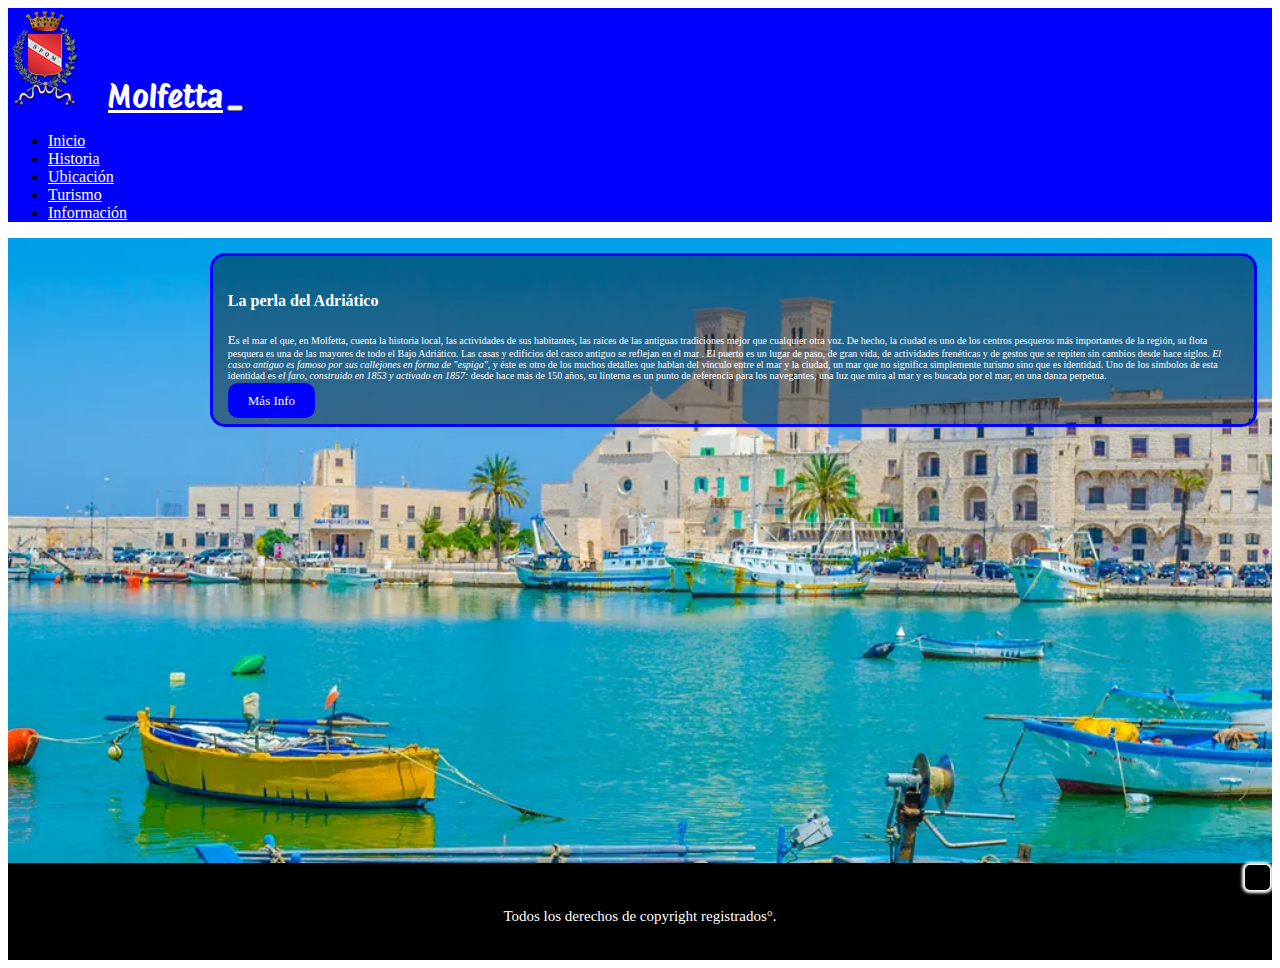
<file: index.html>
<!DOCTYPE html>
<html lang="es">
<head>
    <meta charset="UTF-8">
    <meta name="viewport" content="width=device-width, initial-scale=1.0">
    <link rel="shortcut icon" href="./images/EscudoMolfetta.jpg" type="image/x-icon">
    <link rel="stylesheet" href="https://cdnjs.cloudflare.com/ajax/libs/font-awesome/6.5.1/css/all.min.css" integrity="sha512-DTOQO9RWCH3ppGqcWaEA1BIZOC6xxalwEsw9c2QQeAIftl+Vegovlnee1c9QX4TctnWMn13TZye+giMm8e2LwA==" crossorigin="anonymous" referrerpolicy="no-referrer" />
   
    <!-- BS 5.1  -->
    <link href="https://cdn.jsdelivr.net/npm/bootstrap@5.1.3/dist/css/bootstrap.min.css" rel="stylesheet" integrity="sha384-1BmE4kWBq78iYhFldvKuhfTAU6auU8tT94WrHftjDbrCEXSU1oBoqyl2QvZ6jIW3" crossorigin="anonymous">
     <!-- BS 5.1  -->
    <link rel="stylesheet" href="./css/estilos.css">
    <title>Molfetta</title>
</head>
<body>
    <nav class="navbar navbar-expand-sm  navbar-dark">
        <div class="container-fluid">
          <a class="navbar-brand"  href="./index.html"> <img src="./images/Logo-molfetta.png" alt="logo">Molfetta</a>
          <button class="navbar-toggler" type="button" data-bs-toggle="collapse" data-bs-target="#collapsibleNavbar">
            <span class="navbar-toggler-icon"></span>
          </button>
          <div class="collapse navbar-collapse" id="collapsibleNavbar">
            <ul class="navbar-nav">
              <li class="nav-item">
                <a class="nav-link" href="./index.html">Inicio</a>
              </li>
              <li class="nav-item">
                <a class="nav-link" href="./sections/historia.html">Historia</a>
              </li>
              <li class="nav-item"> 
                <a class="nav-link" href="./sections/ubicacion.html">Ubicación</a>
              </li>
              <li class="nav-item">
                <a class="nav-link" href="./sections/turismo.html">Turismo</a>
              </li>
              <li class="nav-item">
                <a class="nav-link" href="./sections/informacion.html">Información</a>
              </li>
            </ul>
          </div>
        </div>
      </nav>
      <!--jumbotron inicia-->
    <div class="p-2 bg-primary jumbotron">
        <div class="call">
        <h4>La perla del Adriático</h4>
        <p>Es el mar el que, en Molfetta, cuenta la historia local, las actividades de sus habitantes, las raíces de las antiguas tradiciones mejor que cualquier otra voz. De hecho, la ciudad es uno de los centros pesqueros más importantes de la región, su flota pesquera es una de las mayores de todo el Bajo Adriático. Las casas y edificios del casco antiguo se reflejan en el mar . El puerto es un lugar de paso, de gran vida, de actividades frenéticas y de gestos que se repiten sin cambios desde hace siglos. <span> El casco antiguo es famoso por sus callejones en forma de "espiga"</span>, y éste es otro de los muchos detalles que hablan del vínculo entre el mar y la ciudad, un mar que no significa simplemente turismo sino que es identidad. Uno de los símbolos de esta identidad es <span> el faro, construido en 1853 y activado en 1857:</span> desde hace más de 150 años, su linterna es un punto de referencia para los navegantes, una luz que mira al mar y es buscada por el mar, en una danza perpetua. 
        </p>
        <a class="btn btn-primary" href="./sections/informacion.html" role="button">Más info</a>
      </div>

    </div>
    <footer>
        <p>Todos los derechos de copyright registrados°.</p>
        <div class="redes">
             <a href="https://www.facebook.com/?locale=es_LA">
                <i class="fa-brands fa-facebook"></i>     
             </a>
             <a href="https://twitter.com/?lang=es">
                <i class="fa-brands fa-x-twitter"></i>    
             </a>
             <a href="https://www.instagram.com/">
                <i class="fa-brands fa-instagram"></i>
             </a>   
             <a href="https://walink.co/d4e435" class="what">
                <i class="fa-brands fa-whatsapp" ></i>
            </a>
        </div>

    </footer>
    <a href="#" class="subir">
        <i class="fa-solid fa-upload"></i>
    </a>

    <!-- Bundle -->
    <script src="https://cdn.jsdelivr.net/npm/bootstrap@5.1.3/dist/js/bootstrap.bundle.min.js" integrity="sha384-ka7Sk0Gln4gmtz2MlQnikT1wXgYsOg+OMhuP+IlRH9sENBO0LRn5q+8nbTov4+1p" crossorigin="anonymous"></script>
    <!-- Bundle -->    
</body>
</html>
</file>
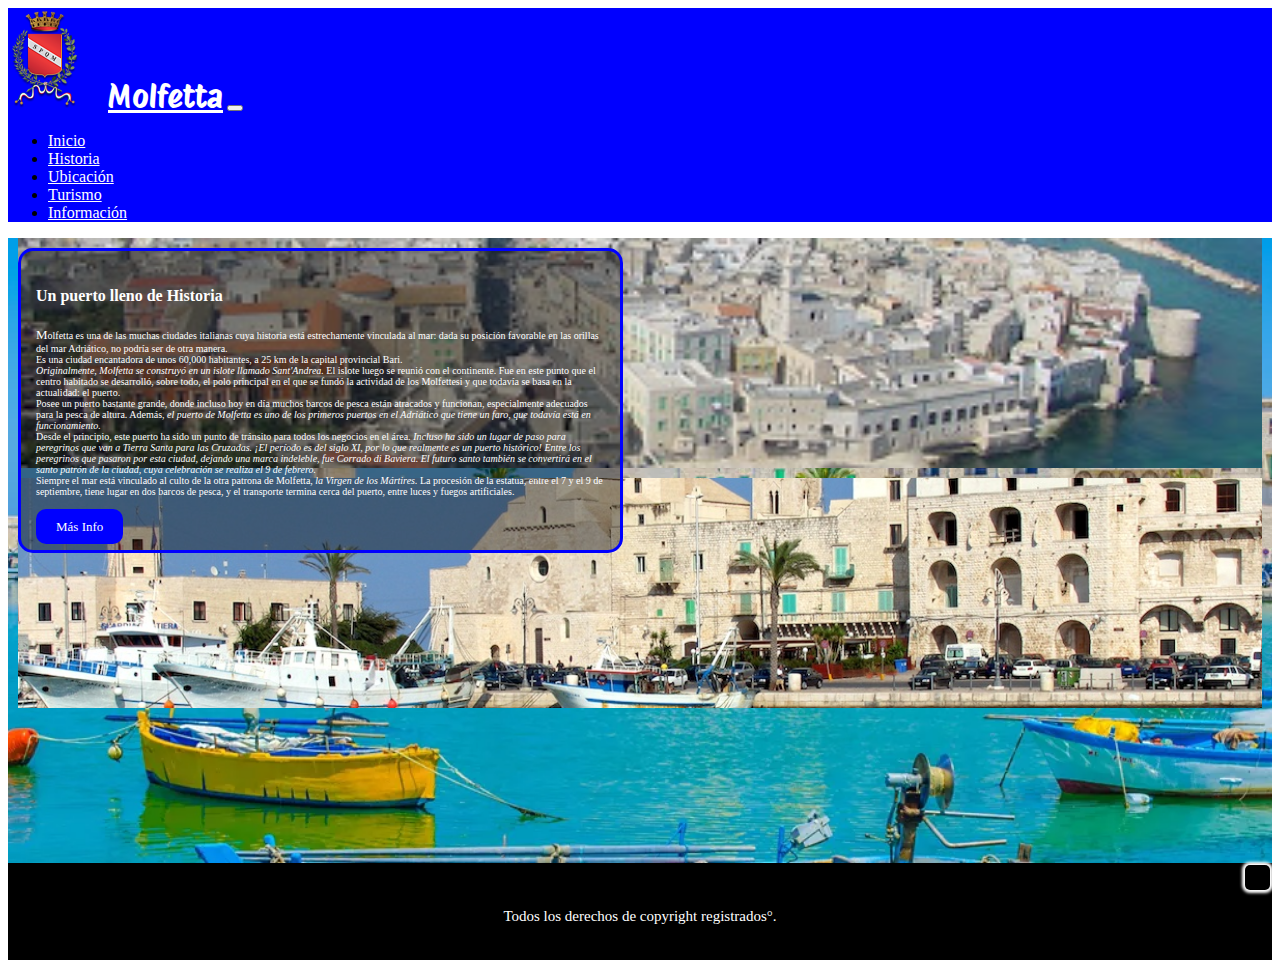
<file: sections/historia.html>
<!DOCTYPE html>
<html lang="es">
<head>
    <meta charset="UTF-8">
    <meta name="viewport" content="width=device-width, initial-scale=1.0">
    <link rel="shortcut icon" href="../images/EscudoMolfetta.jpg" type="image/x-icon">
    <link rel="stylesheet" href="https://cdnjs.cloudflare.com/ajax/libs/font-awesome/6.5.1/css/all.min.css" integrity="sha512-DTOQO9RWCH3ppGqcWaEA1BIZOC6xxalwEsw9c2QQeAIftl+Vegovlnee1c9QX4TctnWMn13TZye+giMm8e2LwA==" crossorigin="anonymous" referrerpolicy="no-referrer" />
   
    <!-- BS 5.1  -->
    <link href="https://cdn.jsdelivr.net/npm/bootstrap@5.1.3/dist/css/bootstrap.min.css" rel="stylesheet" integrity="sha384-1BmE4kWBq78iYhFldvKuhfTAU6auU8tT94WrHftjDbrCEXSU1oBoqyl2QvZ6jIW3" crossorigin="anonymous">
     <!-- BS 5.1  -->
    <link rel="stylesheet" href="../css/estilos.css">
    <title>Molfetta - Historia</title>
</head>
<body>
    <nav class="navbar navbar-expand-sm  navbar-dark">
        <div class="container-fluid">
          <a class="navbar-brand"  href="../index.html"> <img src="../images/Logo-molfetta.png" alt="logo">Molfetta</a>
          <button class="navbar-toggler" type="button" data-bs-toggle="collapse" data-bs-target="#collapsibleNavbar">
            <span class="navbar-toggler-icon"></span>
          </button>
          <div class="collapse navbar-collapse" id="collapsibleNavbar">
            <ul class="navbar-nav">
              <li class="nav-item">
                <a class="nav-link" href="../index.html">Inicio</a>
              </li>
              <li class="nav-item">
                <a class="nav-link" href="../sections/historia.html">Historia</a>
              </li>
              <li class="nav-item"> 
                <a class="nav-link" href="../sections/ubicacion.html">Ubicación</a>
              </li>
              <li class="nav-item">
                <a class="nav-link" href="../sections/turismo.html">Turismo</a>
              </li>
              <li class="nav-item">
                <a class="nav-link" href="../sections/informacion.html">Información</a>
              </li>
            </ul>
          </div>
        </div>
      </nav>
      <!--jumbotron inicia-->
    <div class="p-1 bg-primary jumbotron">
        <div class="container-fluid">
            <div class="row">
                <div class="nLeft col-sm-6 col-md-3 historia">
                    <h4>Un puerto lleno de Historia</h4>
                    <p>Molfetta es una de las muchas ciudades italianas cuya historia está estrechamente vinculada al mar: dada su posición     favorable en las orillas del mar Adriático, no podría ser de otra manera. <br>
                    Es una ciudad encantadora de unos 60,000 habitantes, a 25 km de la capital provincial Bari.<br> 
                    <span>Originalmente, Molfetta se construyó en un islote llamado Sant'Andrea.</span> El islote luego se reunió con el continente. Fue en este punto que el centro habitado se desarrolló, sobre todo, el polo principal en el que se fundó la actividad de los Molfettesi y que todavía se basa en la actualidad: el puerto. <br>
                    Posee un puerto bastante grande, donde incluso hoy en día muchos barcos de pesca están atracados y funcionan, especialmente adecuados para la pesca de altura. Además, <span> el puerto de Molfetta es uno de los primeros puertos en el Adriático que tiene un faro, que todavía está en funcionamiento.</span> <br>
                    Desde el principio, este puerto ha sido un punto de tránsito para todos los negocios en el área.<span> Incluso ha sido un lugar de paso para peregrinos que van a Tierra Santa para las Cruzadas. ¡El período es del siglo XI, por lo que realmente es un puerto histórico! 
                    Entre los peregrinos que pasaron por esta ciudad, dejando una marca indeleble, fue Corrado di Baviera. El futuro santo también se convertirá en el santo patrón de la ciudad, cuya celebración se realiza el 9 de febrero. </span><br>
                    Siempre el mar está vinculado al culto de la otra patrona de Molfetta,<span> la Virgen de los Mártires.</span> La procesión de la estatua, entre el 7 y el 9 de septiembre, tiene lugar en dos barcos de pesca, y el transporte termina cerca del puerto, entre luces y fuegos artificiales. <br>                                     
                    </p>
                    <a class="btn btn-primary" href="../sections/informacion.html" role="button">Más info</a>
                </div>
                <div class="nright col-sm-3 col-md-3"></div>
                <div class="nright1 col-sm-3 col-md-3"></div>
   
            </div>
        </div>     
    </div>
  
    <footer>
        <p>Todos los derechos de copyright registrados°.</p>
        <div class="redes">
             <a href="https://www.facebook.com/?locale=es_LA">
                <i class="fa-brands fa-facebook"></i>     
             </a>
             <a href="https://twitter.com/?lang=es">
                <i class="fa-brands fa-x-twitter"></i>    
             </a>
             <a href="https://www.instagram.com/">
                <i class="fa-brands fa-instagram"></i>
             </a>   
             <a href="https://walink.co/d4e435" class="what">
                <i class="fa-brands fa-whatsapp" ></i>
            </a>
        </div>

    </footer>
    <a href="#" class="subir">
        <i class="fa-solid fa-upload"></i>
    </a>

    <!-- Bundle -->
    <script src="https://cdn.jsdelivr.net/npm/bootstrap@5.1.3/dist/js/bootstrap.bundle.min.js" integrity="sha384-ka7Sk0Gln4gmtz2MlQnikT1wXgYsOg+OMhuP+IlRH9sENBO0LRn5q+8nbTov4+1p" crossorigin="anonymous"></script>
    <!-- Bundle -->    
</body>
</html>
</file>
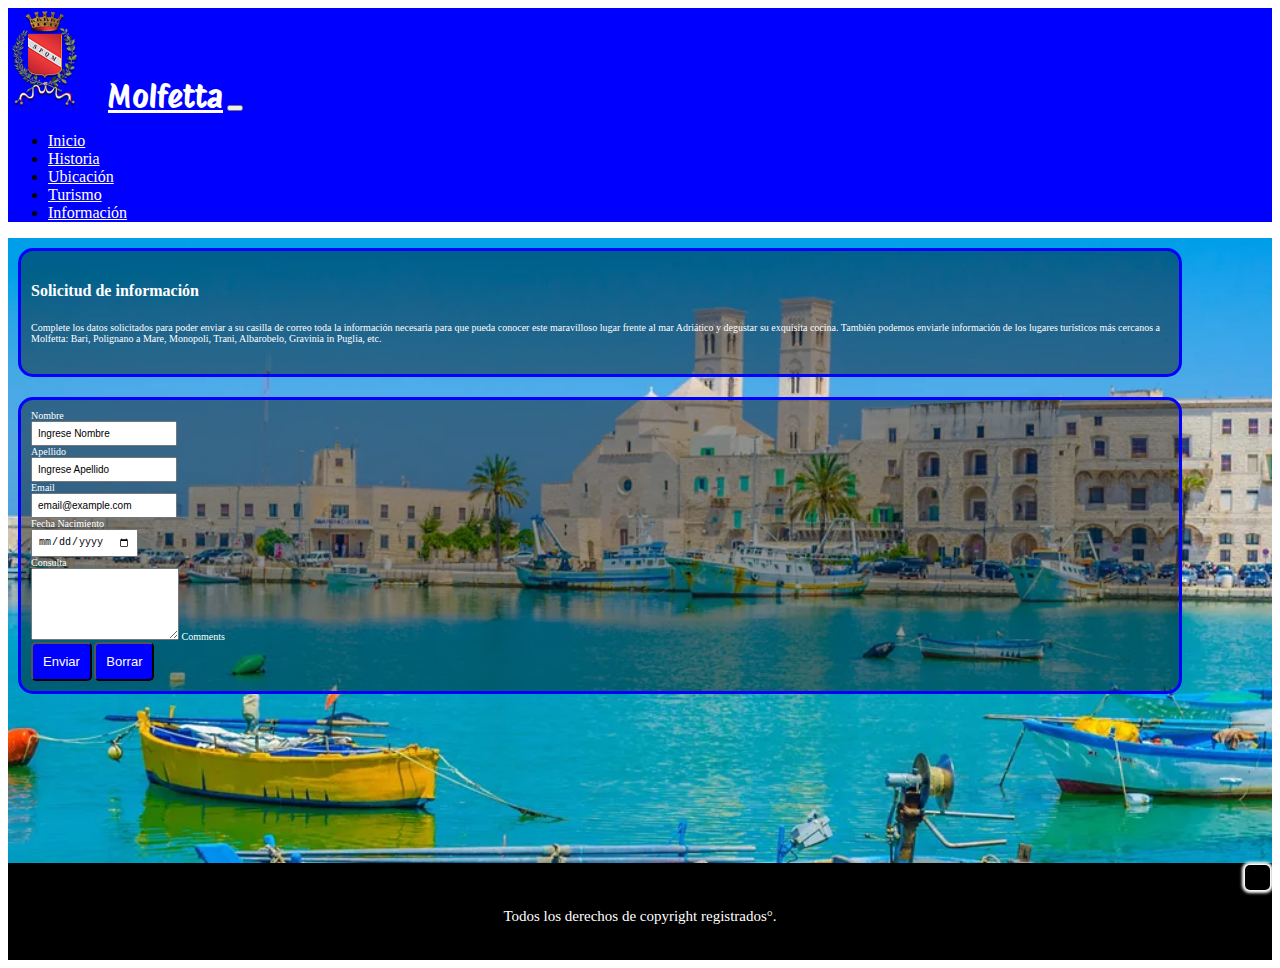
<file: sections/informacion.html>
<!DOCTYPE html>
<html lang="es">
<head>
    <meta charset="UTF-8">
    <meta name="viewport" content="width=device-width, initial-scale=1.0">
    <link rel="shortcut icon" href="../images/EscudoMolfetta.jpg" type="image/x-icon">
    <link rel="stylesheet" href="https://cdnjs.cloudflare.com/ajax/libs/font-awesome/6.5.1/css/all.min.css" integrity="sha512-DTOQO9RWCH3ppGqcWaEA1BIZOC6xxalwEsw9c2QQeAIftl+Vegovlnee1c9QX4TctnWMn13TZye+giMm8e2LwA==" crossorigin="anonymous" referrerpolicy="no-referrer" />
   
    <!-- BS 5.1  -->
    <link href="https://cdn.jsdelivr.net/npm/bootstrap@5.1.3/dist/css/bootstrap.min.css" rel="stylesheet" integrity="sha384-1BmE4kWBq78iYhFldvKuhfTAU6auU8tT94WrHftjDbrCEXSU1oBoqyl2QvZ6jIW3" crossorigin="anonymous">
     <!-- BS 5.1  -->
    <link rel="stylesheet" href="../css/estilos.css">
    <title>Molfetta - Información</title>
</head>
<body>
    <nav class="navbar navbar-expand-sm  navbar-dark">
        <div class="container-fluid">
          <a class="navbar-brand"  href="../index.html"> <img src="../images/Logo-molfetta.png" alt="logo">Molfetta</a>
          <button class="navbar-toggler" type="button" data-bs-toggle="collapse" data-bs-target="#collapsibleNavbar">
            <span class="navbar-toggler-icon"></span>
          </button>
          <div class="collapse navbar-collapse" id="collapsibleNavbar">
            <ul class="navbar-nav">
              <li class="nav-item">
                <a class="nav-link" href="../index.html">Inicio</a>
              </li>
              <li class="nav-item">
                <a class="nav-link" href="../sections/historia.html">Historia</a>
              </li>
              <li class="nav-item"> 
                <a class="nav-link" href="../sections/ubicacion.html">Ubicación</a>
              </li>
              <li class="nav-item">
                <a class="nav-link" href="../sections/turismo.html">Turismo</a>
              </li>
              <li class="nav-item">
                <a class="nav-link" href="../sections/informacion.html">Información</a>
              </li>
            </ul>
          </div>
        </div>
      </nav>
      <!--jumbotron inicia-->
    <div class="p-1 bg-primary jumbotron">
        <div class="container-fluid">
            <div class="row">
                <div class="nLeft col-sm-5 informacion">
                  <h4>Solicitud de información</h4>
                  <p>Complete los datos solicitados para poder enviar a su casilla de correo toda la información necesaria para que pueda conocer este maravilloso lugar frente al mar Adriático y degustar su exquisita cocina. 
                  También podemos enviarle información de los lugares turísticos más cercanos a Molfetta: Bari, Polignano a Mare, Monopoli, Trani, Albarobelo, Gravinia in Puglia, etc.</p>
                </div>
            </div>
        <div class="container-fluid">
          <div class="row">
            <div class="nleft col-sm-5 informacion">
              <form action="enviar.php" method="post" enctype="text/plain">
                <div class="mb-2 row">
                  <label for="inputNombre" class="col-sm-2 col-form-label">Nombre</label>
                  <div class="col-sm-6">
                    <input type="text" class="form-control" id="inputNombre" value="Ingrese Nombre">
                  </div>
                </div>
                <div class="mb-2 row">
                  <label for="inputApellido" class="col-sm-2 col-form-label">Apellido</label>
                  <div class="col-sm-6">
                    <input type="text" class="form-control" id="inputApellido" value="Ingrese Apellido">
                  </div>
                </div>
                <div class="mb-2 row">
                  <label for="inputEmail" class="col-sm-2 col-form-label">Email</label>
                  <div class="col-sm-8">
                    <input type="text" class="form-control" id="inputEmail" value="email@example.com">
                  </div>
                </div>
                <div class="mb-2 row">
                  <label for="inputFNacimiento" class="col-sm-2 col-form-label">Fecha Nacimiento</label>
                  <div class="col-sm-2">
                    <input type="date" class="form-control" id="inputFNacimiento">
                  </div>
                </div>
                  <div class="mb-2 row">
                    <label for="inputConsulta" class="col-sm-2 col-form-label">Consulta</label>
                    <div class="col-sm-2">
                      <div class="form-floating consulta">
                        <textarea class="form-control" placeholder="" id="floatingTextarea2" style="height: 60px"></textarea>
                        <label for="floatingTextarea2">Comments</label>
                      </div>
                    </div>
                  </div>
                  <div>
                    <button type="submit" class="btn btn-primary btn-sm boton">Enviar</button>
                    <button type="reset" class="btn btn-secondary btn-sm boton">Borrar</button>
                  </div>  
                  
                  </div>
                </div>    
            </form> 
            </div>
          </div>
        </div>
  
          </div>
     </div>     
      

      </div>
    <!--jumbotron termina-->
  
    <footer>
        <p>Todos los derechos de copyright registrados°.</p>
        <div class="redes">
             <a href="https://www.facebook.com/?locale=es_LA">
                <i class="fa-brands fa-facebook"></i>     
             </a>
             <a href="https://twitter.com/?lang=es">
                <i class="fa-brands fa-x-twitter"></i>    
             </a>
             <a href="https://www.instagram.com/">
                <i class="fa-brands fa-instagram"></i>
             </a>   
             <a href="https://walink.co/d4e435" class="what">
                <i class="fa-brands fa-whatsapp" ></i>
            </a>
        </div>

    </footer>
    <a href="#" class="subir">
        <i class="fa-solid fa-upload"></i>
    </a>

    <!-- Bundle -->
    <script src="https://cdn.jsdelivr.net/npm/bootstrap@5.1.3/dist/js/bootstrap.bundle.min.js" integrity="sha384-ka7Sk0Gln4gmtz2MlQnikT1wXgYsOg+OMhuP+IlRH9sENBO0LRn5q+8nbTov4+1p" crossorigin="anonymous"></script>
    <!-- Bundle -->    
</body>
</html>
</file>
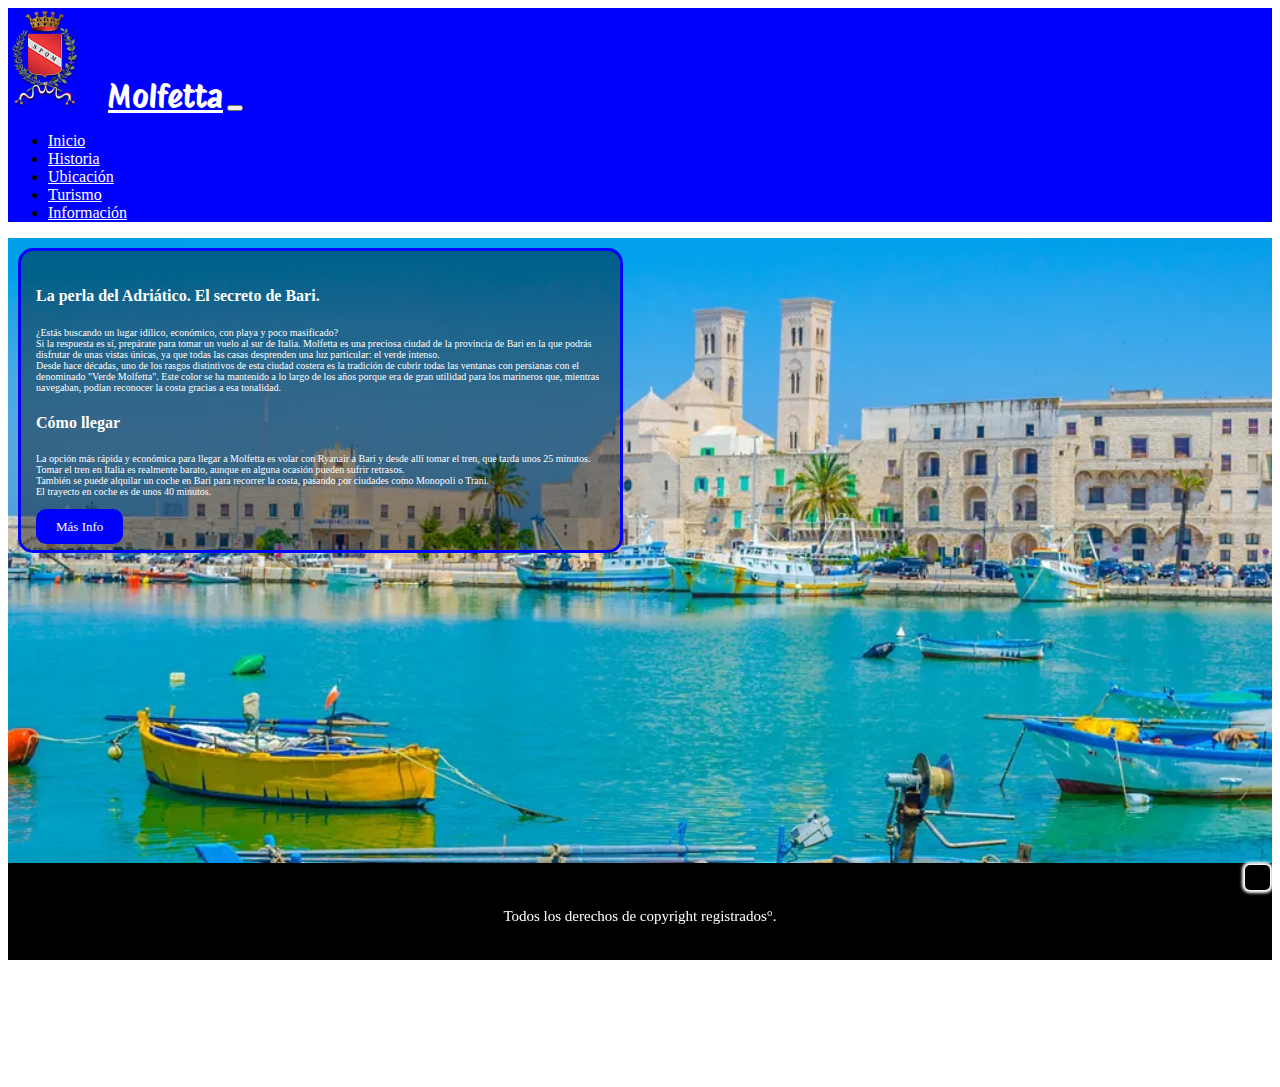
<file: sections/turismo.html>
<!DOCTYPE html>
<html lang="es">
<head>
    <meta charset="UTF-8">
    <meta name="viewport" content="width=device-width, initial-scale=1.0">
    <link rel="shortcut icon" href="../images/EscudoMolfetta.jpg" type="image/x-icon">
    <link rel="stylesheet" href="https://cdnjs.cloudflare.com/ajax/libs/font-awesome/6.5.1/css/all.min.css" integrity="sha512-DTOQO9RWCH3ppGqcWaEA1BIZOC6xxalwEsw9c2QQeAIftl+Vegovlnee1c9QX4TctnWMn13TZye+giMm8e2LwA==" crossorigin="anonymous" referrerpolicy="no-referrer" />
   
    <!-- BS 5.1  -->
    <link href="https://cdn.jsdelivr.net/npm/bootstrap@5.1.3/dist/css/bootstrap.min.css" rel="stylesheet" integrity="sha384-1BmE4kWBq78iYhFldvKuhfTAU6auU8tT94WrHftjDbrCEXSU1oBoqyl2QvZ6jIW3" crossorigin="anonymous">
     <!-- BS 5.1  -->
    <link rel="stylesheet" href="../css/estilos.css">
    <title>Molfetta - Turismo</title>
</head>
<body>
    <nav class="navbar navbar-expand-sm  navbar-dark">
        <div class="container-fluid">
          <a class="navbar-brand"  href="../index.html"> <img src="../images/Logo-molfetta.png" alt="logo">Molfetta</a>
          <button class="navbar-toggler" type="button" data-bs-toggle="collapse" data-bs-target="#collapsibleNavbar">
            <span class="navbar-toggler-icon"></span>
          </button>
          <div class="collapse navbar-collapse" id="collapsibleNavbar">
            <ul class="navbar-nav">
              <li class="nav-item">
                <a class="nav-link" href="../index.html">Inicio</a>
              </li>
              <li class="nav-item">
                <a class="nav-link" href="../sections/historia.html">Historia</a>
              </li>
              <li class="nav-item"> 
                <a class="nav-link" href="../sections/ubicacion.html">Ubicación</a>
              </li>
              <li class="nav-item">
                <a class="nav-link" href="../sections/turismo.html">Turismo</a>
              </li>
              <li class="nav-item">
                <a class="nav-link" href="../sections/informacion.html">Información</a>
              </li>
            </ul>
          </div>
        </div>
      </nav>
      <!--jumbotron inicia-->
    <div class="p-1 bg-primary jumbotron">
        <div class="container-fluid">
            <div class="row">
                <div class="nLeft col-sm-5 turismo">
                    <h4>La perla del Adriático. El secreto de Bari. </h4>
                    <p>¿Estás buscando un lugar idílico, económico, con playa y poco masificado?  <br>
                        Si la respuesta es sí, prepárate para tomar un vuelo al sur de Italia. Molfetta es una preciosa ciudad de la provincia de Bari en la que podrás disfrutar de unas vistas únicas, ya que todas las casas desprenden una luz particular: el verde intenso. <br>
                        Desde hace décadas, uno de los rasgos distintivos de esta ciudad costera es la tradición de cubrir todas las ventanas con persianas con el denominado "Verde Molfetta". Este color se ha mantenido a lo largo de los años porque era de gran utilidad para los marineros que, mientras navegaban, podían reconocer la costa gracias a esa tonalidad.</p>    
                        <h4>Cómo llegar</h4>
                    <p>
                        La opción más rápida y económica para llegar a Molfetta es volar con Ryanair a Bari y desde allí tomar el tren, que tarda unos 25 minutos. Tomar el tren en Italia es realmente barato, aunque en alguna ocasión pueden sufrir retrasos. <br>
                        También se puede alquilar un coche en Bari para recorrer la costa, pasando por ciudades como Monopoli o Trani. <br>
                        El trayecto en coche es de unos 40 minutos.</p>                    
                    <a class="btn btn-primary" href="../sections/informacion.html" role="button">Más info</a>
                </div>
                <div class="tright col-sm-6">
                    <div class="turist">

                      <iframe width="730" height="400" src="https://www.youtube.com/embed/_svGKBuZiDc" title="Molfetta - 2021" frameborder="0" allow="accelerometer; autoplay; clipboard-write; encrypted-media; gyroscope; picture-in-picture; web-share" allowfullscreen></iframe>

                    </div>
                </div>
  
            </div>
        </div>     
      </div>
    <!--jumbotron termina-->
 
    <footer>
        <p>Todos los derechos de copyright registrados°.</p>
        <div class="redes">
             <a href="https://www.facebook.com/?locale=es_LA">
                <i class="fa-brands fa-facebook"></i>     
             </a>
             <a href="https://twitter.com/?lang=es">
                <i class="fa-brands fa-x-twitter"></i>    
             </a>
             <a href="https://www.instagram.com/">
                <i class="fa-brands fa-instagram"></i>
             </a>   
             <a href="https://walink.co/d4e435" class="what">
                <i class="fa-brands fa-whatsapp" ></i>
            </a>
        </div>

    </footer>
    <a href="#" class="subir">
        <i class="fa-solid fa-upload"></i>
    </a>

    <!-- Bundle -->
    <script src="https://cdn.jsdelivr.net/npm/bootstrap@5.1.3/dist/js/bootstrap.bundle.min.js" integrity="sha384-ka7Sk0Gln4gmtz2MlQnikT1wXgYsOg+OMhuP+IlRH9sENBO0LRn5q+8nbTov4+1p" crossorigin="anonymous"></script>
    <!-- Bundle -->    
</body>
</html>
</file>
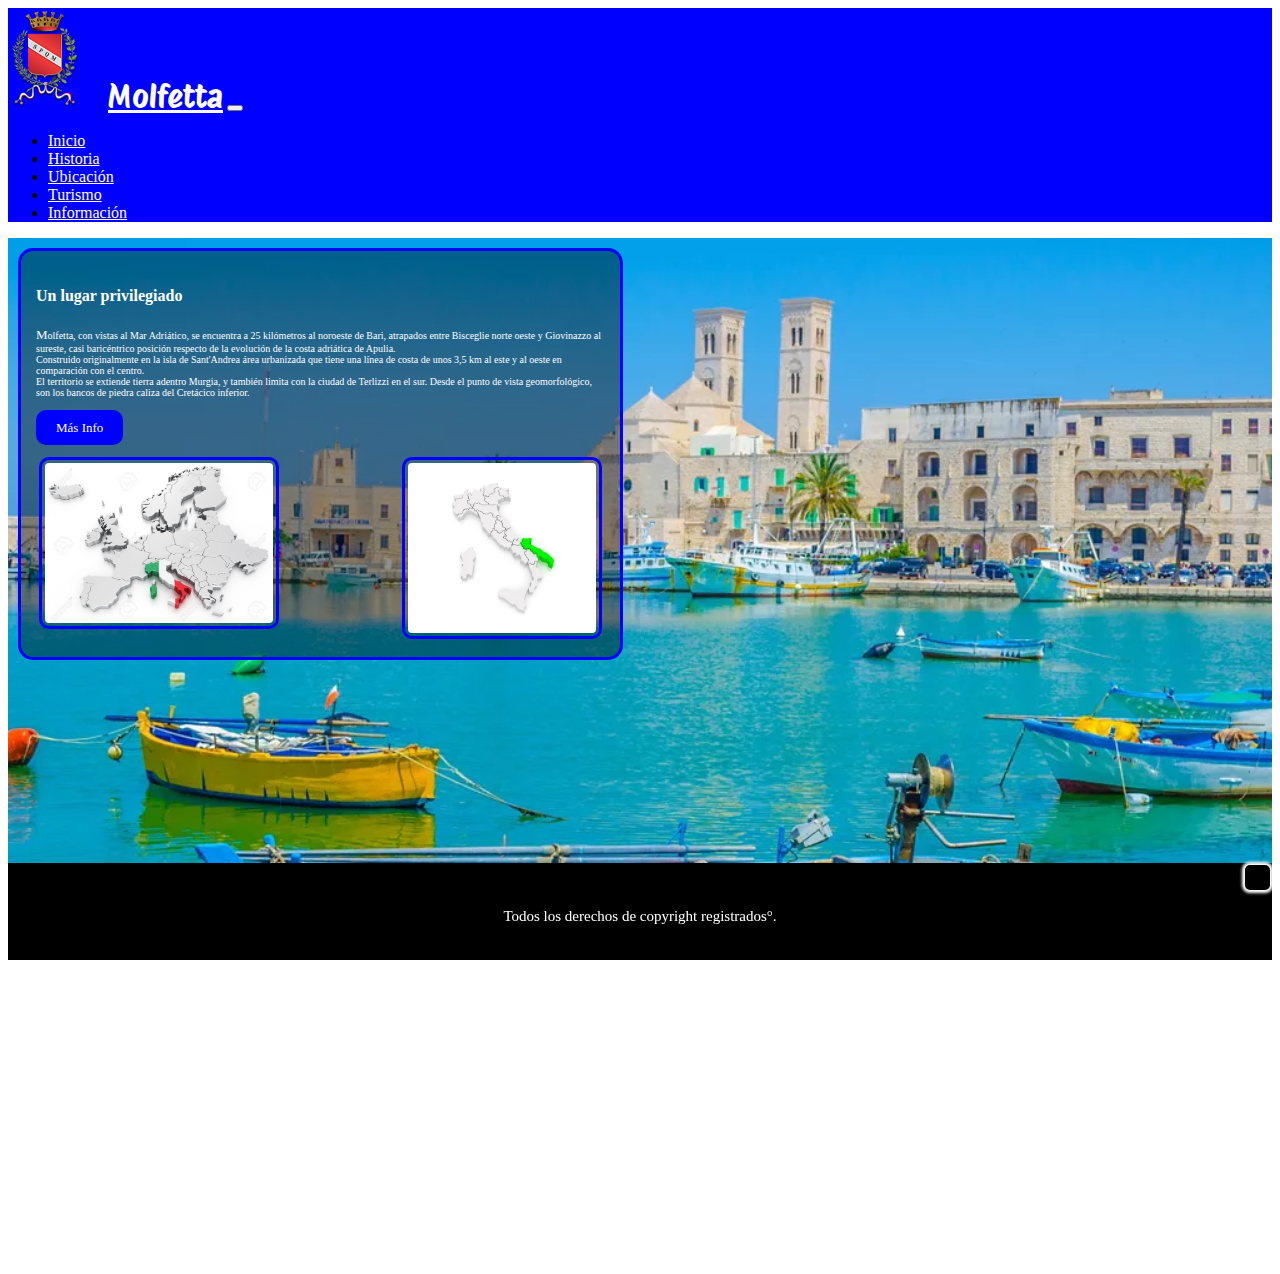
<file: sections/ubicacion.html>
<!DOCTYPE html>
<html lang="es">
<head>
    <meta charset="UTF-8">
    <meta name="viewport" content="width=device-width, initial-scale=1.0">
    <link rel="shortcut icon" href="../images/EscudoMolfetta.jpg" type="image/x-icon">
    <link rel="stylesheet" href="https://cdnjs.cloudflare.com/ajax/libs/font-awesome/6.5.1/css/all.min.css" integrity="sha512-DTOQO9RWCH3ppGqcWaEA1BIZOC6xxalwEsw9c2QQeAIftl+Vegovlnee1c9QX4TctnWMn13TZye+giMm8e2LwA==" crossorigin="anonymous" referrerpolicy="no-referrer" />
   
    <!-- BS 5.1  -->
    <link href="https://cdn.jsdelivr.net/npm/bootstrap@5.1.3/dist/css/bootstrap.min.css" rel="stylesheet" integrity="sha384-1BmE4kWBq78iYhFldvKuhfTAU6auU8tT94WrHftjDbrCEXSU1oBoqyl2QvZ6jIW3" crossorigin="anonymous">
     <!-- BS 5.1  -->
    <link rel="stylesheet" href="../css/estilos.css">
    <title>Molfetta - Ubicación</title>
</head>
<body>
    <nav class="navbar navbar-expand-sm  navbar-dark">
        <div class="container-fluid">
          <a class="navbar-brand"  href="../index.html"> <img src="../images/Logo-molfetta.png" alt="logo">Molfetta</a>
          <button class="navbar-toggler" type="button" data-bs-toggle="collapse" data-bs-target="#collapsibleNavbar">
            <span class="navbar-toggler-icon"></span>
          </button>
          <div class="collapse navbar-collapse" id="collapsibleNavbar">
            <ul class="navbar-nav">
              <li class="nav-item">
                <a class="nav-link" href="../index.html">Inicio</a>
              </li>
              <li class="nav-item">
                <a class="nav-link" href="../sections/historia.html">Historia</a>
              </li>
              <li class="nav-item"> 
                <a class="nav-link" href="./ubicacion.html">Ubicación</a>
              </li>
              <li class="nav-item">
                <a class="nav-link" href="../sections/turismo.html">Turismo</a>
              </li>
              <li class="nav-item">
                <a class="nav-link" href="../sections/informacion.html">Información</a>
              </li>
            </ul>
          </div>
        </div>
      </nav>
      <!--jumbotron inicia-->
    <div class="p-1 bg-primary jumbotron">
        <div class="container-fluid">
            <div class="row">
                <div class="nLeft col-sm-6 ubicacion">
                    <h4>Un lugar privilegiado</h4>
                    <p>Molfetta, con vistas al Mar Adriático, se encuentra a 25 kilómetros al noroeste de Bari, atrapados entre Bisceglie norte oeste y Giovinazzo al sureste, casi baricéntrico posición respecto de la evolución de la costa adriática de Apulia. <br>
                    Construido originalmente en la isla de Sant'Andrea área urbanizada que tiene una línea de costa de unos 3,5 km al este y al oeste en comparación con el centro. <br>
                    El territorio se extiende tierra adentro Murgia, y también limita con la ciudad de Terlizzi en el sur. Desde el punto de vista geomorfológico, son los bancos de piedra caliza del Cretácico inferior.
                    </p>                    
                    <a class="btn btn-primary" href="../sections/informacion.html" role="button">Más info</a>
                    <br><br>
                    <img class="europa" src="../images/Italia_en_Europa.jpg" alt="10px">
                    <img class="italia" src="../images/apuglia-italia.jpg" alt="" height="170px">                    

                </div>
                <div class="uright col-sm-6">
                        <iframe src="https://www.google.com/maps/embed?pb=!1m18!1m12!1m3!1d24016.59428595!2d16.598224300000002!3d41.198354!2m3!1f0!2f0!3f0!3m2!1i1024!2i768!4f13.1!3m3!1m2!1s0x1347f9c63f71d435%3A0xa58f40a1675bae1b!2s70056%20Molfetta%2C%20Bari%2C%20Italia!5e0!3m2!1ses!2sar!4v1706218166152!5m2!1ses!2sar" width="730" height="500" style="border:0;" allowfullscreen="" loading="lazy" referrerpolicy="no-referrer-when-downgrade"></iframe>
                </div>
  
            </div>
        </div>     
      

      </div>
    <!--jumbotron termina-->
  
    <footer>
        <p>Todos los derechos de copyright registrados°.</p>
        <div class="redes">
             <a href="https://www.facebook.com/?locale=es_LA">
                <i class="fa-brands fa-facebook"></i>     
             </a>
             <a href="https://twitter.com/?lang=es">
                <i class="fa-brands fa-x-twitter"></i>    
             </a>
             <a href="https://www.instagram.com/">
                <i class="fa-brands fa-instagram"></i>
             </a>   
             <a href="https://walink.co/d4e435" class="what">
                <i class="fa-brands fa-whatsapp" ></i>
            </a>
        </div>

    </footer>
    <a href="#" class="subir">
        <i class="fa-solid fa-upload"></i>
    </a>

    <!-- Bundle -->
    <script src="https://cdn.jsdelivr.net/npm/bootstrap@5.1.3/dist/js/bootstrap.bundle.min.js" integrity="sha384-ka7Sk0Gln4gmtz2MlQnikT1wXgYsOg+OMhuP+IlRH9sENBO0LRn5q+8nbTov4+1p" crossorigin="anonymous"></script>
    <!-- Bundle -->    
</body>
</html>
</file>
<file: css/estilos.css>
@import url('https://fonts.googleapis.com/css2?family=Protest+Riot&display=swap');

.navbar{
    background-color: blue;
}

.navbar-brand{
    color: white !important;
    font-family: 'Protest Riot', sans-serif;
    font-size: xx-large;
    text-shadow: 0 0 20px 20px black;
}

.navbar-brand img{
    height: 100px;
}

.nav-link{
    color: white;
    text-shadow: 0 0 5px 5px white;
}

.nav-link:hover{
    color: white!important;
}

.jumbotron {
    height: 625px;
    width: 100%;
    background-image: url(../images/2480X1000_molfetta_Inicio.webp);
    background-size: cover;
    background-position: center;
}

h4{
    font-size: medium;
}

.call{
    color: white;
    width: 80%;
    border: 3px solid blue;
    margin: 15px;
    float: right !important;
    padding: 15px;
    background-color: rgb(0,0,0,0.4);
    border-radius: 15px;
}

.call p{
    font-size: x-small;;
}

.call p::first-letter{
    /* font-size: large; */
    font-size: small;
}

.call span {
    font-style: oblique;
}

.call a{
    background-color: blue;
    color: white;
    text-decoration: none;
    padding: 10px 20px;
    text-transform: capitalize;
    border-radius: 10px;
    font-size: small;
}

.call a:hover{
    box-shadow: 0 0 5px 5px white    
}

.historia{
    color: white;
    width: 45%;
    border: 3px solid blue;
    margin: 10px;
    float: left;
    padding: 15px;
    background-color: rgb(0,0,0,0.4);
    border-radius: 15px;
    margin-bottom: 100px !important; 
}

.historia p{
    color: white;
    margin-bottom: 20px;
    font-size: x-small;
}

.historia p::first-letter{
    font-size: small;
}

.historia p span {
    font-style: oblique;
}

.historia a{
    background-color: blue;
    color: white;
    text-decoration: none;
    padding: 10px 20px;
    text-transform: capitalize;
    border-radius: 10px;
    font-size: small;
}

.historia a:hover{
    box-shadow: 0 0 5px 5px white 
}


.nright{
    margin: 10px;
    padding: 15px;
    background-image: url(../images/molfetta-ciudad-historica.JPG);
    background-size: cover;
    background-position: center;
    height: 200px;
}

.nright:hover{
    box-shadow: 0 0 5px 5px white;
    transform: scale(1.10); 
}


.nright1{
    margin: 10px;
    padding: 15px;
    background-image: url(../images/molfetta-porto.jpg);
    background-size: cover;
    background-position: center;
    height: 200px;
}

.nright1:hover{

    box-shadow: 0 0 5px 5px white;
    transform: scale(1.10); 
}

.ubicacion{

    color: white;
    width: 45%;
    border: 3px solid blue;
    margin: 10px;
    float: left;
    padding: 15px;
    background-color: rgb(0,0,0,0.4);
    border-radius: 15px;
    margin-bottom: 100px !important; 
 
}

.ubicacion p{
    color: white;
    margin-bottom: 20px;
    font-size: x-small;
}

.ubicacion p::first-letter{
    font-size: small;
}

.ubicacion a{

    background-color: blue;
    color: white;
    text-decoration: none;
    padding: 10px 20px;
    text-transform: capitalize;
    border-radius: 10px;
    font-size: small;

    /* background-color: blue;
    color: white;
    text-decoration: none;
    padding: 10px 30px;
    text-transform: capitalize;
    border-radius: 15px;
    font-size: small; */
}

.ubicacion a:hover{
    box-shadow: 0 0 5px 5px white    
}

.europa {
    color: white;
    width: 40%; 
    border: 3px solid blue;
    margin: 3px;
    float: left;
    padding: 3px;
    background-color: rgb(6, 6, 143,0,0,7);
    border-radius: 10px;
}

.europa:hover{
    box-shadow: 0 0 5px 5px white;
    transform: scale(1.10);   
}

.italia {
    color: white;
    width: 33%; 
    border: 3px solid blue;
    margin: 3px;
    float: right;
    padding: 3px;
    background-color: rgb(6, 6, 143,0,0,7);
    border-radius: 10px;

}

.italia:hover{
    box-shadow: 0 0 5px 5px white;
    transform: scale(1.10);   
}

.ubicacion iframe{
    color: white;
    width: 100%;
    border: 3px solid blue;
    margin: 3px;
    float: center;
    padding: 3px;
    background-color: rgb(6, 6, 143,0,0,7);
    border-radius: 15px;
}

.ubicacion iframe:hover{
    box-shadow: 0 0 10px 10px white
}

.uright{
    margin: 10px;
    padding: 10px;
    background-size: cover;
    background-position: center;
    height: auto; 
}

.uright:hover{
    box-shadow: 0 0 5px 5px white;
    transform: scale(1.01);
}

.turismo{

    color: white;
    width: 45%;
    border: 3px solid blue;
    margin: 10px;
    float: left;
    padding: 15px;
    background-color: rgb(0,0,0,0.4);
    border-radius: 15px;
    margin-bottom: 120px !important; 

}

.turismo p{
    color: white;
    margin-bottom: 20px;
    font-size: x-small;
}

.turismo a{

    background-color: blue;
    color: white;
    text-decoration: none;
    padding: 10px 20px;
    text-transform: capitalize;
    border-radius: 10px;
    font-size: small;    

}

.turismo a:hover{
    box-shadow: 0 0 5px 5px white    
}

.tright{
    margin: 10px;
    padding: 10px;
    background-size: cover;
    background-position: center;
    height: auto; 
}

.tright:hover{
    box-shadow: 0 0 5px 5px white;
}

.informacion{
    color: white;
    width: 90%;
    border: 3px solid blue;
    margin: 10px;
    float: left;
    padding: 10px;
    background-color: rgb(0,0,0,0.4);
    border-radius: 15px;
    font-size: x-small;

}

/* .informacion form:hover{
    box-shadow: 0 0 3px 3px white;
} */

.informacion p{
    color: white;
    margin-bottom: 20px;
    /* font-size: x-small; */
    
}

.form-control {
    font-size: x-small;
}

.form-control:focus{
    box-shadow: 0 0 5px 5px rgb(104, 215, 249); 
}

.consulta{
    width: auto !important;
}

.form-control{
    padding: 5px !important;
}

.boton{
    background-color: blue;
    color: white;
    text-decoration: none;
    padding: 10px 10px;
    text-transform: capitalize;
    border-radius: 5px;
    font-size: small;
}

.boton:hover{
    box-shadow: 0 0 5px 5px white
} 

footer{
    background-color:#000;
    color: white;
    padding: 20px;
    text-align: center;
}

footer p{
    font-size: 15px;
    margin-bottom: 5px;
    padding: 10px;
}

.redes a{
    text-decoration: none;
} 

.redes a i{
    color: blue;
    font-size: 30px;
    letter-spacing: 20px;
}

.redes a i:hover{
    color: rgb(130, 238, 236);
}

.subir{
    height: 25px;
    width: 25px;
    color: #f5f0f0;
    background-color: rgb(4, 6, 130,0,0.8);
    position: fixed;
    right: 10px;
    bottom: 10px; 
    font: size 15px;
    text-align: center;
    line-height: 25px;
    border-radius: 10px;
    border-radius: 5px;
    box-shadow: 0 0 3px 3px white;
}
</file>
